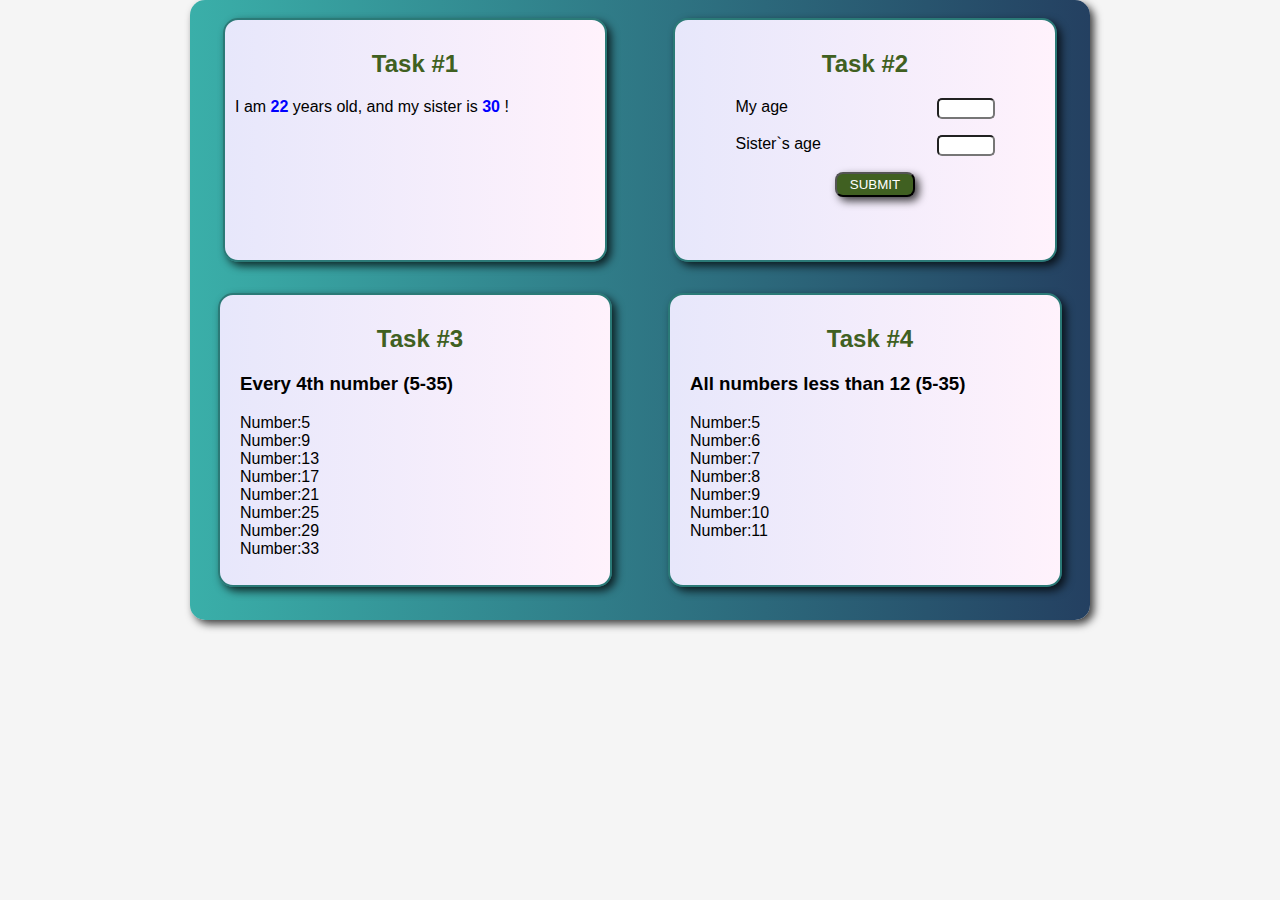
<file: index.html>
<!DOCTYPE html>
<html>
<head>
	<title> Java Script Homework</title>
	<link rel="stylesheet" type="text/css" href="style.css">
	
</head>
<body>

	<div class="task1">
		<h2> Task #1 </h2>

		I am <span id="me"> f </span> years old, and my sister is <span id="sister"> f </span> ! 

	</div>
	<div class="task2">
		<h2> Task #2 </h2>
		<p class="myAge"> <span class="myAgeText"> My age </span> <input type=" text" id="myAge"></p>
		<p class="myAge"> <span class="myAgeText"> Sister`s age </span> <input type=" text" id="sisterAge"></p>
		<button onclick="result()"> Submit </button>
		<p id="result"> </p>
		
	</div>
	<script src="script.js"></script>
	<div class="task3">
		<h2>Task #3</h2>
		<h3> Every 4th number (5-35)</h3>
		<script type="text/javascript">
				for (i = 5; i < 35; i=i+4) {
  			document.write("Number:" + i + "<br>");
				}
		</script>

	</div>
	<div class="task4">
		<h2>Task #4</h2>
		<h3> All numbers less than 12 (5-35)</h3>
		<script type="text/javascript">
			for (i=5; i<12; i++) {
				document.write("Number:" + i + "<br>");
			}
		</script>
	</div>
</body>
</html>
</file>
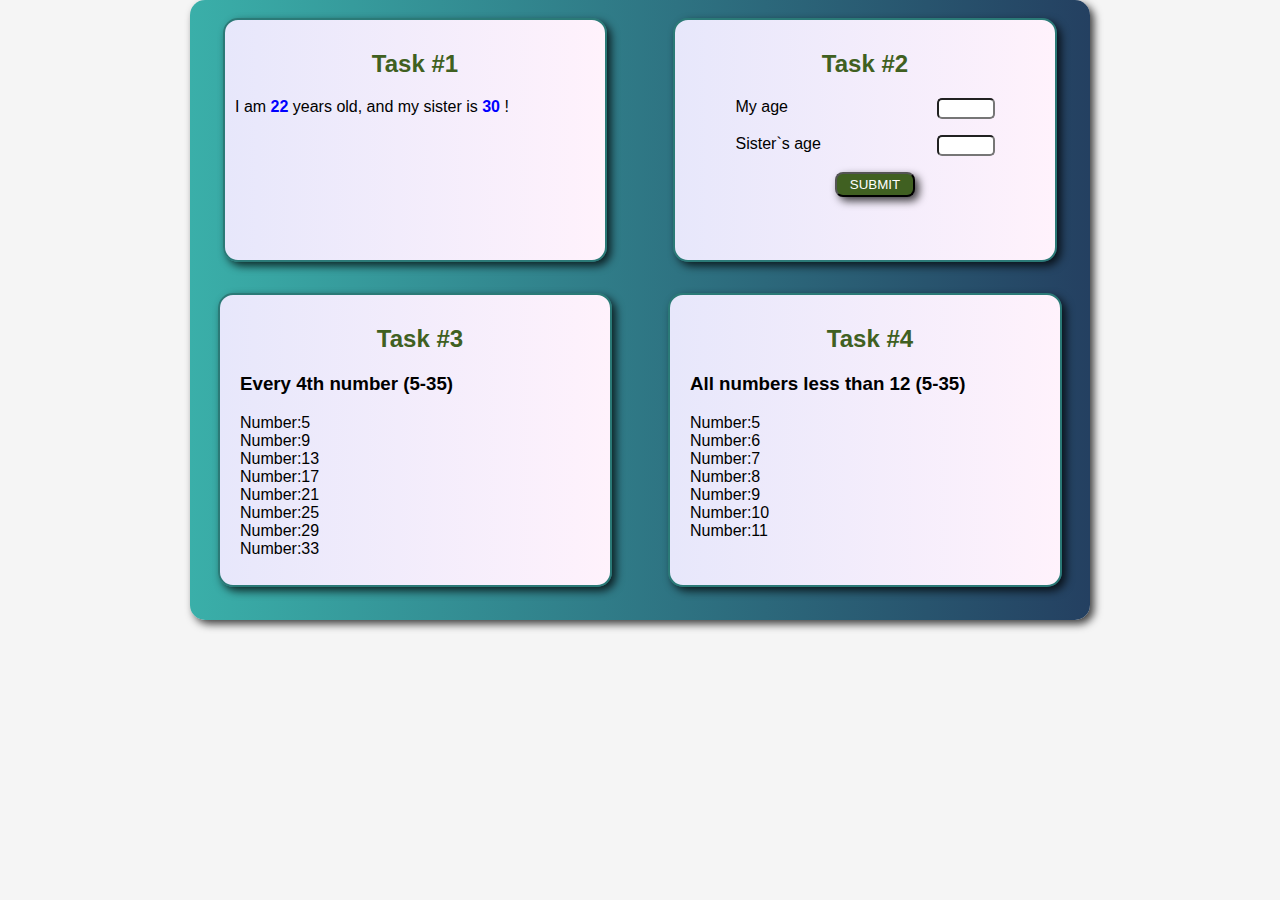
<file: homeWorkJS.html>
<!DOCTYPE html>
<html>
<head>
	<title> Java Script Homework</title>
	<link rel="stylesheet" type="text/css" href="style.css">
	
</head>
<body>

	<div class="task1">
		<h2> Task #1 </h2>

		I am <span id="me"> f </span> years old, and my sister is <span id="sister"> f </span> ! 

	</div>
	<div class="task2">
		<h2> Task #2 </h2>
		<p class="myAge"> <span class="myAgeText"> My age </span> <input type=" text" id="myAge"></p>
		<p class="myAge"> <span class="myAgeText"> Sister`s age </span> <input type=" text" id="sisterAge"></p>
		<button onclick="result()"> Submit </button>
		<p id="result"> </p>
		
	</div>
	<script src="script.js"></script>
	<div class="task3">
		<h2>Task #3</h2>
		<h3> Every 4th number (5-35)</h3>
		<script type="text/javascript">
				for (i = 5; i < 35; i=i+4) {
  			document.write("Number:" + i + "<br>");
				}
		</script>

	</div>
	<div class="task4">
		<h2>Task #4</h2>
		<h3> All numbers less than 12 (5-35)</h3>
		<script type="text/javascript">
			for (i=5; i<12; i++) {
				document.write("Number:" + i + "<br>");
			}
		</script>
	</div>
</body>
</html>
</file>
<file: style.css>
html {
			background-color: whitesmoke;
		}
		body{
			background: linear-gradient(90deg, rgba(58,175,169,1) 0%, rgba(36,64,97,1) 100%);
			display: grid;
			 grid-template-columns:  50% 50%;
  			grid-template-rows: 240px 360px;
  			width: 900px;
  			margin: auto;
  			box-shadow: 4px 4px 9px 0px rgba(0,0,0,0.75);
  			padding-top: 20px;
  			border-radius: 15px;
		}
		.task1, .task2, .task3, .task4 {
			width: 80%;
			height: 220px;
			border: 2px solid #2b7a77;
			border-radius: 15px;
			align-self: center;
			justify-self: center;
			font-family: Verdana, sans-serif;
			padding: 10px;
			background: linear-gradient(90deg, rgba(231,231,251,1) 0%, rgba(255,242,252,1) 100%);
			box-shadow: 4px 4px 9px 0px rgba(0,0,0,0.75);
		}
		.task3, .task4 {
			height: 270px;
		}
		h2 {
			color: #406021;
			text-align: center;
		}
		#me, #sister {
			color: blue;
			font-weight: bold;
		}
		.myAge {
			display: flex;
			justify-content: space-around;
		}
		.myAgeText{
			width: 100px;
		}
		.task3, .task4 {
			padding-left:  20px;
		}
		button {
			background-color: #406021;
			color: white;
			width: 80px;
			height: 25px;
			text-transform: uppercase;
			text-align: center;
			border-radius: 8px;
			box-shadow: 4px 4px 9px 0px rgba(0,0,0,0.75);
			margin-left: 150px;
		}
		input {
			width: 50px;
			border-radius: 5px;
		}
</file>
